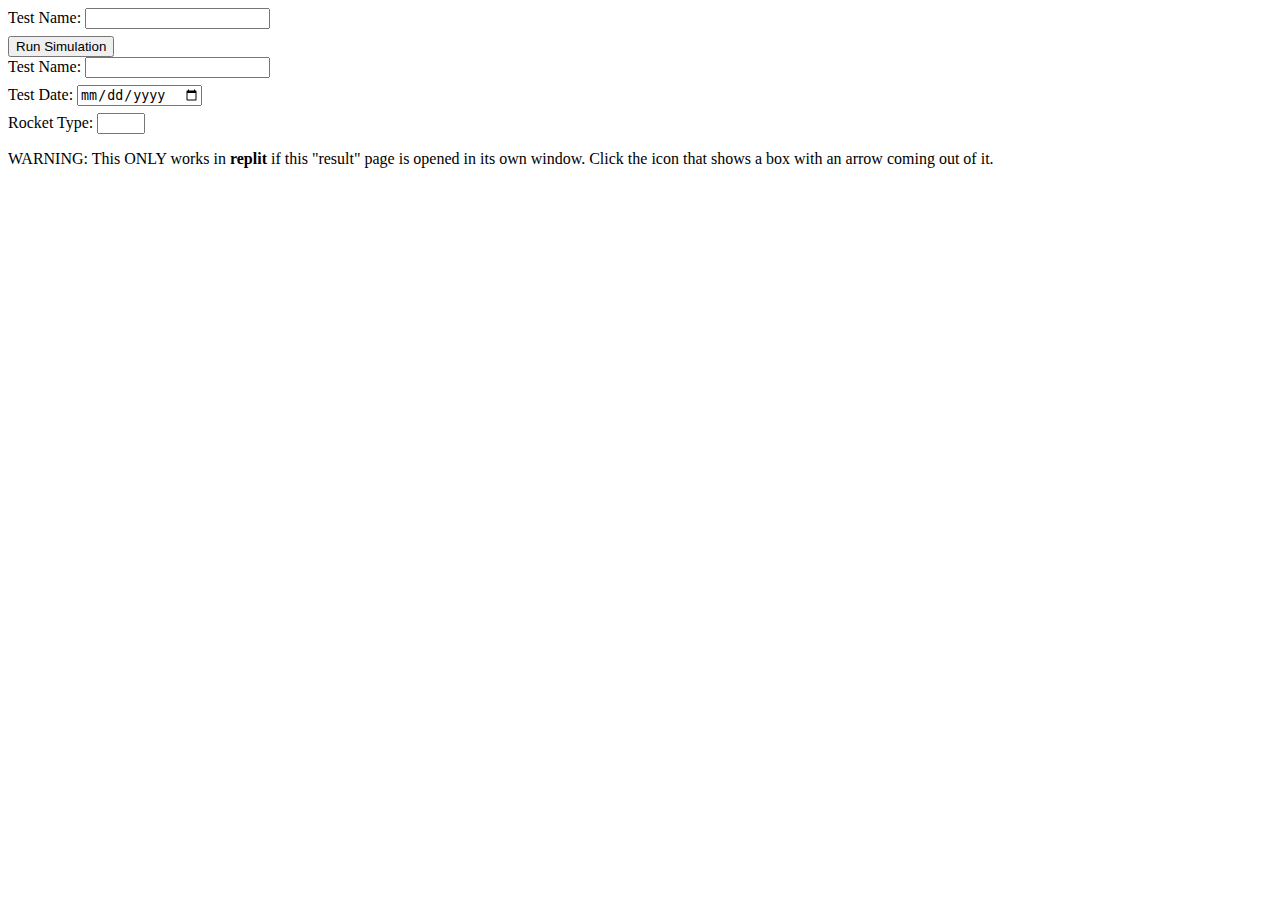
<file: user-input-with-forms/exercises/index.html>
<!DOCTYPE html>
<html>
  <head>
    <meta charset="utf-8">
    <title>Rocket Simulation</title>
    <style>
      label { display: block; margin-bottom: 7px;}
    </style>
  </head>
  <body>
    <!-- TODO: add form here -->
    <form action="https://handlers.education.launchcode.org/request-parrot" method="POST">
      <label>Test Name: <input type="text" name="TestName"/> </label>
      <button>Run Simulation</button>
    </form>
    <form>
      <label>Test Name: <input type="text" name="testName"/></label>
      <label>Test Date: <input type="date" name="testDate"/></label>
      <label>Rocket Type: <input type="number" min="1" max="4" /></label>
      
    </form>

    <p>WARNING: This ONLY works in <b>replit</b> if this "result" page is opened in its own window. Click the icon that shows a box with an arrow coming out of it.
    </p>
  </body>
  
</html>
</file>
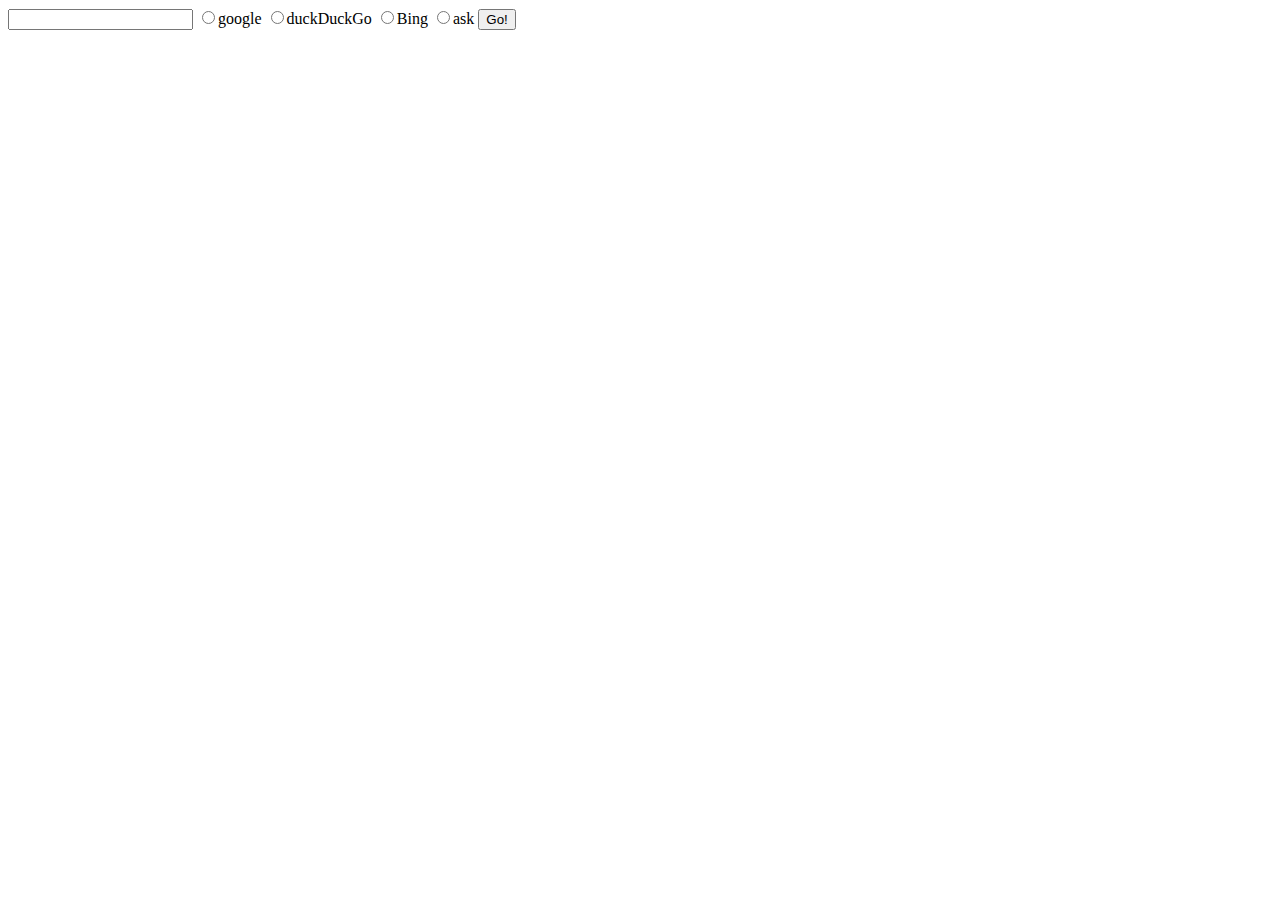
<file: user-input-with-forms/studio/index.html>
<!doctype html>

<head>
	<meta charset="utf-8">
	<script>
		function setSearchEngine() {
			//console.log("hello! you pushed my button")
			
		}
    window.addEventListener("load", function(){
        const form = document.getElementById('searchForm')
		form.addEventListener('submit', setSearchEngine)
    });
	</script>
</head>

<body>

	<form id="searchForm">
    <label><input type="text" name="q"/> </label>
	<label><input type="radio" name="engine" value="https://www.google.com/search"/>google</label>
	<label><input type="radio" name="engine" value="https://duckduckgo.com/"/>duckDuckGo</label>
	<label><input type="radio" name="engine" value="https://www.bing.com/search"/>Bing</label>
	<label><input type="radio" name="engine" value="https://www.ask.com/web"/>ask</label>  
	<button name="search" type="submit" value="Go!">Go!</button>
	</form>

</body>
</file>
